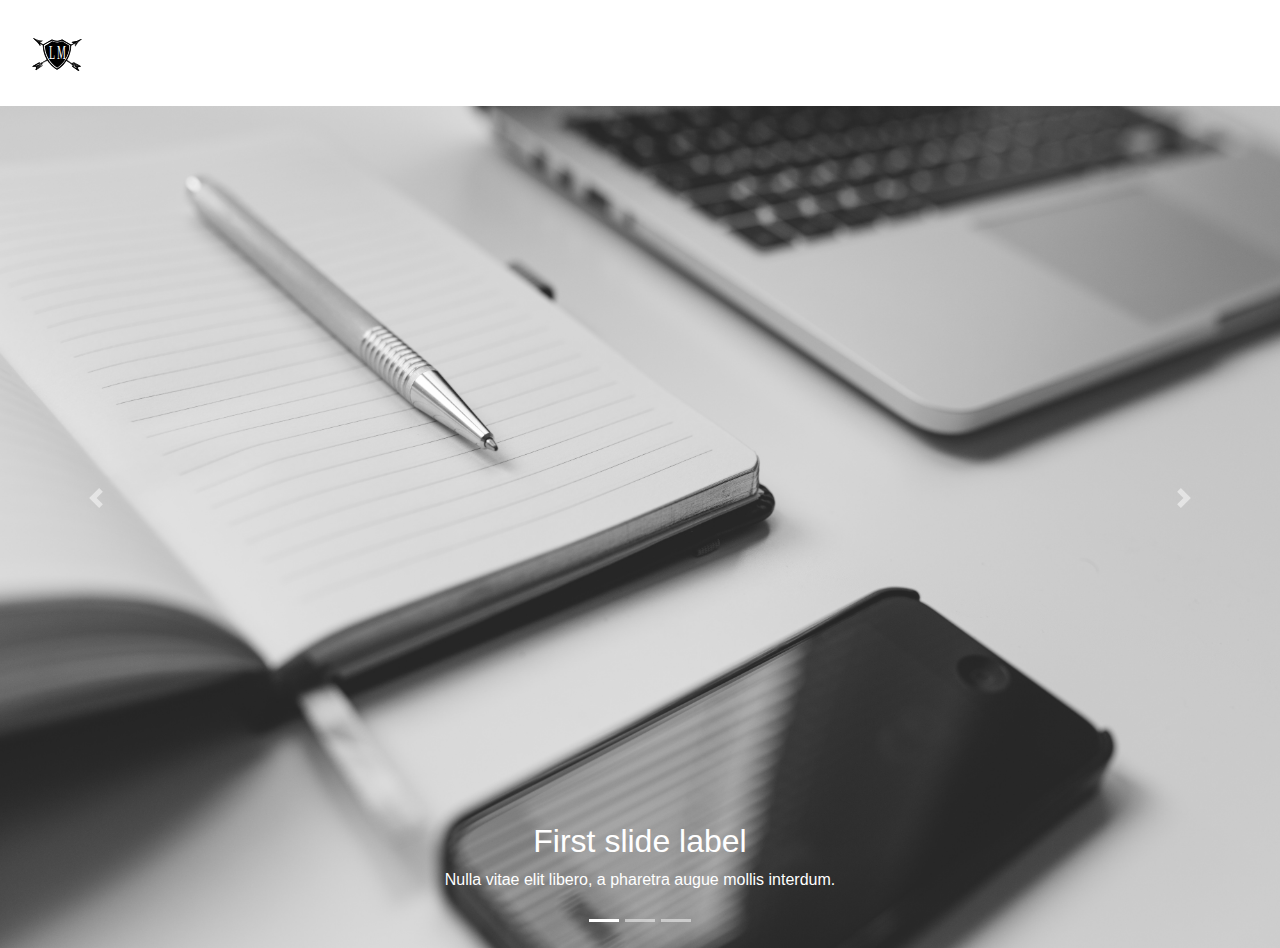
<file: index.html>
<!DOCTYPE html>
<html lang="en">

<head>
    <meta charset="UTF-8">
    <meta name="viewport" content="width=device-width, initial-scale=1.0">
    <title>Carousel</title>
    <link rel="stylesheet" type="text/css" href="style.css">
    <link rel="stylesheet" href="https://cdn.jsdelivr.net/npm/bootstrap@4.5.3/dist/css/bootstrap.min.css">
</head>

<header class="container-fluid sticky-top mb-5" id="header">
        <nav class="navbar fixed-top navbar-expand-lg navbar-dark  text-white" id="nav-bar">
          <a class="navbar-brand" href="#"><img id="header-img" src="shield.svg" width="80" height="80"
              alt="A Raspberry pi logo">
     </a>
    
    
            
            
           
          <button class="navbar-toggler" type="button" data-toggle="collapse" data-target="#navbarSupportedContent"
            aria-controls="navbarSupportedContent" aria-expanded="false" aria-label="Toggle navigation">
            <span class="navbar-toggler-icon"></span>
          </button>
    
          <div class="collapse navbar-collapse" id="navbarSupportedContent">
             
       
                    <h1 data-text="LUCAS JUMELIN">
                        <span>L</span>
                        <span>U</span>
                        <span>C</span>
                        <span>A</span>
                        <span>S</span>
                        <span> </span>
                        <span>M</span>
                        <span>E</span>
                        <span>L</span>
                        <span>I</span>
                        <span>N</span>
                        
                    </h1>
                
            
            <ul class="navbar-nav ml-lg-auto">
               
                 
              <li class="nav-item">
                <a class="nav-link " href="#Contact">Contact</a>
              </li>
            </ul>
    
          </div>
        </nav>
      </header>

        
   <body>
    <div id="carouselBS" class="carousel slide" data-ride="carousel">
        <ol class="carousel-indicators">
            <li data-target="#carouselBS" data-slide-to="0" class="active"></li>
            <li data-target="#carouselBS" data-slide-to="1"></li>
            <li data-target="#carouselBS" data-slide-to="2"></li>

        </ol>

        <!--<Warpper for slides>-->
        <div class="carousel-inner">
            <div class="carousel-item active">
                <img src="stylo.jpg" class="d-block w-100" alt="...">
                <div class="carousel-caption d-none d-md-block">
                    <h2>First slide label</h2>
                    <p>Nulla vitae elit libero, a pharetra augue mollis interdum.</p>
                </div>
            </div>
            <div class="carousel-item">
                <img src="black-stylo.jpg" class="d-block w-100" alt="...">
                <div class="carousel-caption d-none d-md-block">
                    <h2>Second slide label</h2>
                    <p>Lorem ipsum dolor sit amet, consectetur adipiscing elit.</p>
                </div>
            </div>

            <div class="carousel-item">
                <img src="yelow-pen.jpg" class="d-block w-100" alt="...">
                <div class="carousel-caption d-none d-md-block">
                    <h2>Third slide label</h2>
                    <p>Praesent commodo cursus magna, vel scelerisque nisl consectetur.</p>
                </div>
            </div>

        </div>
        <a class="carousel-control-prev" href="#carouselBS" role="button" data-slide="prev">
            <span class="carousel-control-prev-icon" aria-hidden="true"></span>
            <span class="sr-only">Previous</span>
        </a>
        <a class="carousel-control-next" href="#carouselBS" role="button" data-slide="next">
            <span class="carousel-control-next-icon" aria-hidden="true"></span>
            <span class="sr-only">Next</span>
        </a>
 

    <script src="https://ajax.googleapis.com/ajax/libs/jquery/3.5.1/jquery.min.js"></script>
    <script src="https://cdn.jsdelivr.net/npm/bootstrap@4.5.3/dist/js/bootstrap.min.js"></script>


</body>

</html>
</file>
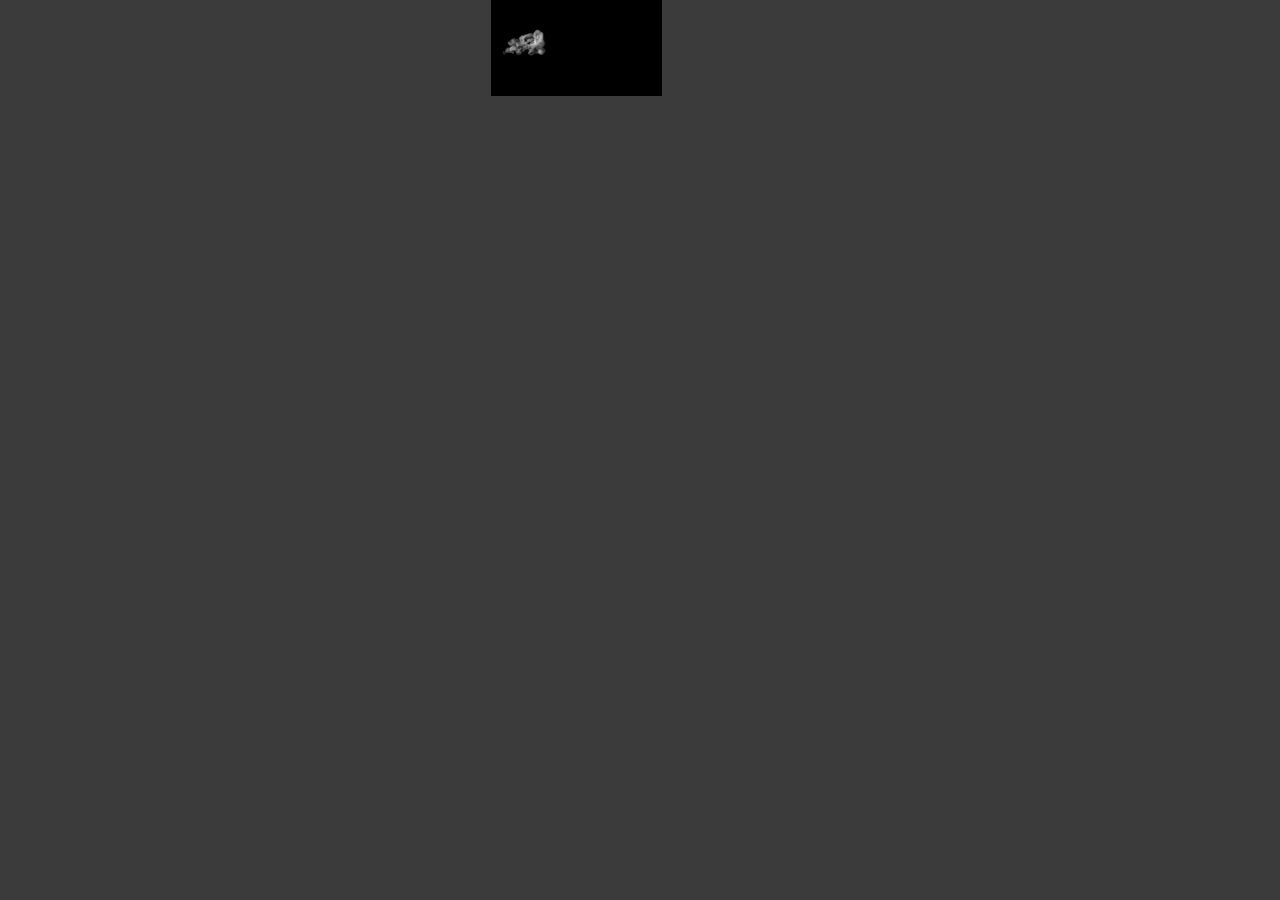
<file: portfolio.html>
<!DOCTYPE html>
<html lang="en">

<head>
    <meta charset="UTF-8">
    <meta name="viewport" content="width=device-width, initial-scale=1.0">
    <title>Lucas Melin Developpeur full stack</title>
    <link rel="stylesheet" type="text/css" href="style.css">
</head>

<body>
    <section class="container">
        <video  src="smoke.mp4" autoplay muted></video>
        <h1 data-text="LUCAS JUMELIN">
            <span>L</span>
            <span>U</span>
            <span>C</span>
            <span>A</span>
            <span>S</span>
            <span> </span>
            <span>M</span>
            <span>E</span>
            <span>L</span>
            <span>I</span>
            <span>N</span>
            
        </h1>
    </section>
</body>

</html>
</file>
<file: style.css>
body{
    margin:0;
    padding: 0;
}
nav {
    background-color: #ffffff;
    color: rgb(0, 0, 0);
  }

section{
    height: 100vh;
    background: rgb(59, 59, 59);
}

video {
 height: 6em;
 width: 90%;
    position: relative;
    
   
  }

h1{
    margin: 0;
    padding: 0;
    position: absolute;
    top: 50%;
    transform: translateY(-50%);
    width: 100%;
    text-align: center;
    color: rgb(0, 0, 0);
    font-size: 5em;
    font-family: sans-serif;
    letter-spacing: 0.1em;
      
}




h1 span {
    opacity: 0;
    display: inline-block;
    animation: animate 1s linear forwards;
    }
    @keyframes animate
    {
        0%
        {
            opacity: 0;
            transform: rotateY(90deg);
            filter: blur(10px);
        }
        100%
        {
            opacity: 1;
            transform: rotateY(0deg);
            filter: blur(0);
        }
    }
h1 span:nth-child(1)
{
    animation-delay: 1s;
}
h1 span:nth-child(2)
{
    animation-delay: 1.2s;
}
h1 span:nth-child(3)
{
    animation-delay: 1.4s;
}
h1 span:nth-child(4)
{
    animation-delay: 1.6s;
}
h1 span:nth-child(5)
{
    animation-delay: 1.8s;
}
h1 span:nth-child(6)
{
    animation-delay: 2s;
}
h1 span:nth-child(7)
{
    animation-delay: 2.2s;
}
h1 span:nth-child(8)
{
    animation-delay: 2.6s;
}
h1 span:nth-child(9)
{
    animation-delay: 3s;
}
h1 span:nth-child(10)
{
    animation-delay: 3.4s;
}
h1 span:nth-child(11)
{
    animation-delay: 3.6s;
}

    @media only screen 
  and (min-device-width: 320px) 
  and (max-device-width: 480px)
  and (-webkit-min-device-pixel-ratio: 2) { 
    h1{
        margin:0;
        padding: 0;
        position: absolute;
        top: 50%;
        transform: translateY(-50%);
        width: 100%;
        text-align: center;
        color: #ddd;
        font-size: 1.5em;
        font-family: sans-serif;
        letter-spacing: 0.1em;
       
       
    }
     }


     @media only screen 
  and (min-device-width: 768px) 
  and (max-device-width: 1024px) 
  and (-webkit-min-device-pixel-ratio: 1) {

    h1{
        margin:0;
        padding: 0;
        position: absolute;
        top: 50%;
        transform: translateY(-50%);
        width: 100%;
        text-align: center;
        color: #ddd;
        font-size: 3em;
        font-family: sans-serif;
       
        letter-spacing: 0.2em;
       
    }

}

#carouselBS .carousel-inner .carousel-item img {
    position: relative;
    height: 100vh;
    width:100%;

}
.carousel-inner .carousel-item > img {
    -webkit-animation: thing 20s;
    -o-animation: thing 20s;
    animation: thing 20s;
}
@keyframes thing {
from {
    transform: scale(1, 1);
}
to {
    transform: scale(1.2, 1.2);
}
}
</file>
